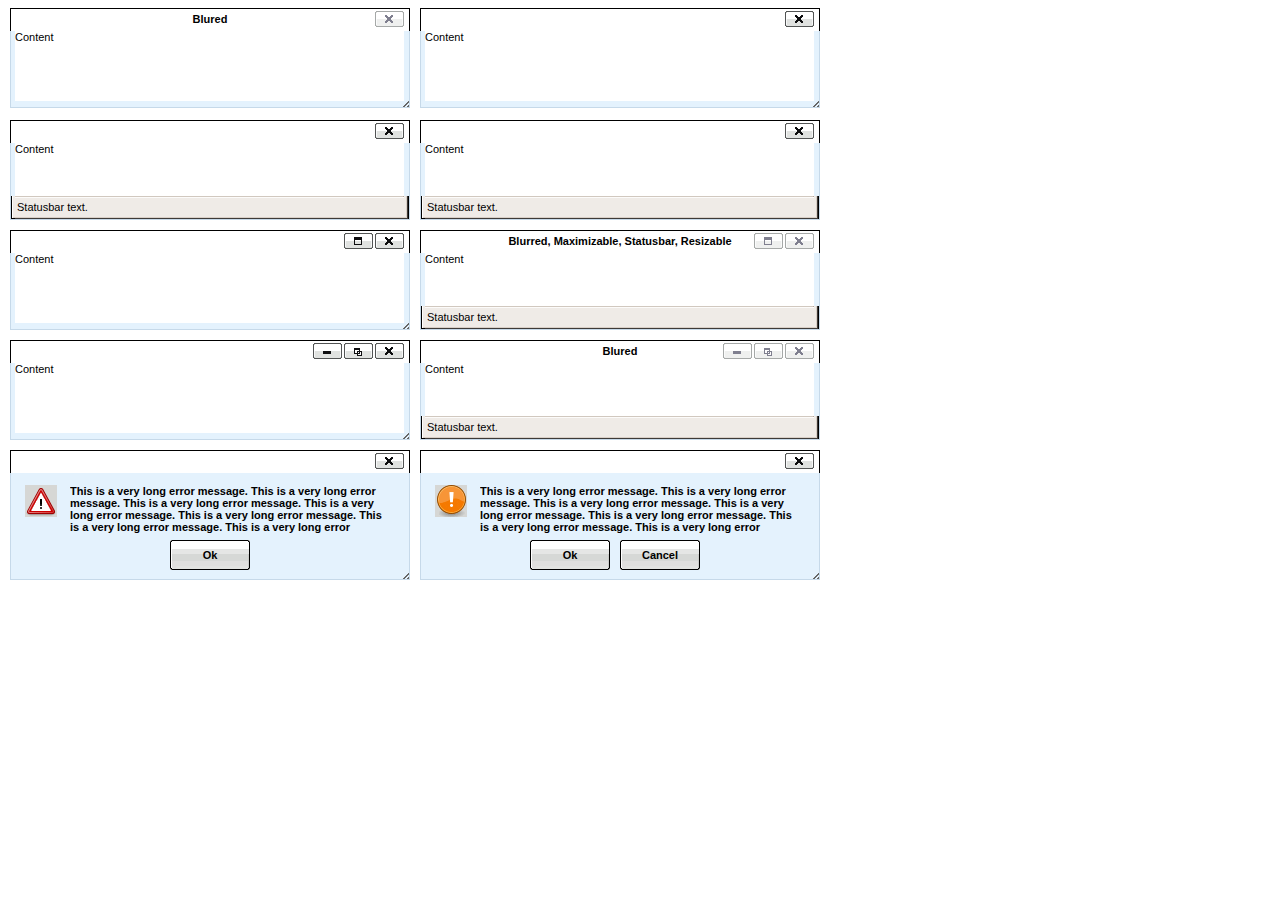
<file: internal/js/tinymce/plugins/inlinepopups/template.htm>
<!-- <!DOCTYPE html PUBLIC "-//W3C//DTD XHTML 1.0 Strict//EN" "http://www.w3.org/TR/xhtml1/DTD/xhtml1-strict.dtd"> -->
<html xmlns="http://www.w3.org/1999/xhtml">
<head>
<title>Template for dialogs</title>
<link rel="stylesheet" type="text/css" href="skins/clearlooks2/window.css?ver=327-1235" />
</head>
<body>

<div class="mceEditor">
	<div class="clearlooks2" style="width:400px; height:100px; left:10px;">
		<div class="mceWrapper">
			<div class="mceTop">
				<div class="mceLeft"></div>
				<div class="mceCenter"></div>
				<div class="mceRight"></div>
				<span>Blured</span>
			</div>

			<div class="mceMiddle">
				<div class="mceLeft"></div>
				<span>Content</span>
				<div class="mceRight"></div>
			</div>

			<div class="mceBottom">
				<div class="mceLeft"></div>
				<div class="mceCenter"></div>
				<div class="mceRight"></div>
				<span>Statusbar text.</span>
			</div>

			<a class="mceMove" href="#"></a>
			<a class="mceMin" href="#"></a>
			<a class="mceMax" href="#"></a>
			<a class="mceMed" href="#"></a>
			<a class="mceClose" href="#"></a>
			<a class="mceResize mceResizeN" href="#"></a>
			<a class="mceResize mceResizeS" href="#"></a>
			<a class="mceResize mceResizeW" href="#"></a>
			<a class="mceResize mceResizeE" href="#"></a>
			<a class="mceResize mceResizeNW" href="#"></a>
			<a class="mceResize mceResizeNE" href="#"></a>
			<a class="mceResize mceResizeSW" href="#"></a>
			<a class="mceResize mceResizeSE" href="#"></a>
		</div>
	</div>

	<div class="clearlooks2" style="width:400px; height:100px; left:420px;">
		<div class="mceWrapper mceMovable mceFocus">
			<div class="mceTop">
				<div class="mceLeft"></div>
				<div class="mceCenter"></div>
				<div class="mceRight"></div>
				<span>Focused</span>
			</div>

			<div class="mceMiddle">
				<div class="mceLeft"></div>
				<span>Content</span>
				<div class="mceRight"></div>
			</div>

			<div class="mceBottom">
				<div class="mceLeft"></div>
				<div class="mceCenter"></div>
				<div class="mceRight"></div>
				<span>Statusbar text.</span>
			</div>

			<a class="mceMove" href="#"></a>
			<a class="mceMin" href="#"></a>
			<a class="mceMax" href="#"></a>
			<a class="mceMed" href="#"></a>
			<a class="mceClose" href="#"></a>
			<a class="mceResize mceResizeN" href="#"></a>
			<a class="mceResize mceResizeS" href="#"></a>
			<a class="mceResize mceResizeW" href="#"></a>
			<a class="mceResize mceResizeE" href="#"></a>
			<a class="mceResize mceResizeNW" href="#"></a>
			<a class="mceResize mceResizeNE" href="#"></a>
			<a class="mceResize mceResizeSW" href="#"></a>
			<a class="mceResize mceResizeSE" href="#"></a>
		</div>
	</div>

	<div class="clearlooks2" style="width:400px; height:100px; left:10px; top:120px;">
		<div class="mceWrapper mceMovable mceFocus mceStatusbar">
			<div class="mceTop">
				<div class="mceLeft"></div>
				<div class="mceCenter"></div>
				<div class="mceRight"></div>
				<span>Statusbar</span>
			</div>

			<div class="mceMiddle">
				<div class="mceLeft"></div>
				<span>Content</span>
				<div class="mceRight"></div>
			</div>

			<div class="mceBottom">
				<div class="mceLeft"></div>
				<div class="mceCenter"></div>
				<div class="mceRight"></div>
				<span>Statusbar text.</span>
			</div>

			<a class="mceMove" href="#"></a>
			<a class="mceMin" href="#"></a>
			<a class="mceMax" href="#"></a>
			<a class="mceMed" href="#"></a>
			<a class="mceClose" href="#"></a>
			<a class="mceResize mceResizeN" href="#"></a>
			<a class="mceResize mceResizeS" href="#"></a>
			<a class="mceResize mceResizeW" href="#"></a>
			<a class="mceResize mceResizeE" href="#"></a>
			<a class="mceResize mceResizeNW" href="#"></a>
			<a class="mceResize mceResizeNE" href="#"></a>
			<a class="mceResize mceResizeSW" href="#"></a>
			<a class="mceResize mceResizeSE" href="#"></a>
		</div>
	</div>

	<div class="clearlooks2" style="width:400px; height:100px; left:420px; top:120px;">
		<div class="mceWrapper mceMovable mceFocus mceStatusbar mceResizable">
			<div class="mceTop">
				<div class="mceLeft"></div>
				<div class="mceCenter"></div>
				<div class="mceRight"></div>
				<span>Statusbar, Resizable</span>
			</div>

			<div class="mceMiddle">
				<div class="mceLeft"></div>
				<span>Content</span>
				<div class="mceRight"></div>
			</div>

			<div class="mceBottom">
				<div class="mceLeft"></div>
				<div class="mceCenter"></div>
				<div class="mceRight"></div>
				<span>Statusbar text.</span>
			</div>

			<a class="mceMove" href="#"></a>
			<a class="mceMin" href="#"></a>
			<a class="mceMax" href="#"></a>
			<a class="mceMed" href="#"></a>
			<a class="mceClose" href="#"></a>
			<a class="mceResize mceResizeN" href="#"></a>
			<a class="mceResize mceResizeS" href="#"></a>
			<a class="mceResize mceResizeW" href="#"></a>
			<a class="mceResize mceResizeE" href="#"></a>
			<a class="mceResize mceResizeNW" href="#"></a>
			<a class="mceResize mceResizeNE" href="#"></a>
			<a class="mceResize mceResizeSW" href="#"></a>
			<a class="mceResize mceResizeSE" href="#"></a>
		</div>
	</div>

	<div class="clearlooks2" style="width:400px; height:100px; left:10px; top:230px;">
		<div class="mceWrapper mceMovable mceFocus mceResizable mceMaximizable">
			<div class="mceTop">
				<div class="mceLeft"></div>
				<div class="mceCenter"></div>
				<div class="mceRight"></div>
				<span>Resizable, Maximizable</span>
			</div>

			<div class="mceMiddle">
				<div class="mceLeft"></div>
				<span>Content</span>
				<div class="mceRight"></div>
			</div>

			<div class="mceBottom">
				<div class="mceLeft"></div>
				<div class="mceCenter"></div>
				<div class="mceRight"></div>
				<span>Statusbar text.</span>
			</div>

			<a class="mceMove" href="#"></a>
			<a class="mceMin" href="#"></a>
			<a class="mceMax" href="#"></a>
			<a class="mceMed" href="#"></a>
			<a class="mceClose" href="#"></a>
			<a class="mceResize mceResizeN" href="#"></a>
			<a class="mceResize mceResizeS" href="#"></a>
			<a class="mceResize mceResizeW" href="#"></a>
			<a class="mceResize mceResizeE" href="#"></a>
			<a class="mceResize mceResizeNW" href="#"></a>
			<a class="mceResize mceResizeNE" href="#"></a>
			<a class="mceResize mceResizeSW" href="#"></a>
			<a class="mceResize mceResizeSE" href="#"></a>
		</div>
	</div>

	<div class="clearlooks2" style="width:400px; height:100px; left:420px; top:230px;">
		<div class="mceWrapper mceMovable mceStatusbar mceResizable mceMaximizable">
			<div class="mceTop">
				<div class="mceLeft"></div>
				<div class="mceCenter"></div>
				<div class="mceRight"></div>
				<span>Blurred, Maximizable, Statusbar, Resizable</span>
			</div>

			<div class="mceMiddle">
				<div class="mceLeft"></div>
				<span>Content</span>
				<div class="mceRight"></div>
			</div>

			<div class="mceBottom">
				<div class="mceLeft"></div>
				<div class="mceCenter"></div>
				<div class="mceRight"></div>
				<span>Statusbar text.</span>
			</div>

			<a class="mceMove" href="#"></a>
			<a class="mceMin" href="#"></a>
			<a class="mceMax" href="#"></a>
			<a class="mceMed" href="#"></a>
			<a class="mceClose" href="#"></a>
			<a class="mceResize mceResizeN" href="#"></a>
			<a class="mceResize mceResizeS" href="#"></a>
			<a class="mceResize mceResizeW" href="#"></a>
			<a class="mceResize mceResizeE" href="#"></a>
			<a class="mceResize mceResizeNW" href="#"></a>
			<a class="mceResize mceResizeNE" href="#"></a>
			<a class="mceResize mceResizeSW" href="#"></a>
			<a class="mceResize mceResizeSE" href="#"></a>
		</div>
	</div>

	<div class="clearlooks2" style="width:400px; height:100px; left:10px; top:340px;">
		<div class="mceWrapper mceMovable mceFocus mceResizable mceMaximized mceMinimizable mceMaximizable">
			<div class="mceTop">
				<div class="mceLeft"></div>
				<div class="mceCenter"></div>
				<div class="mceRight"></div>
				<span>Maximized, Maximizable, Minimizable</span>
			</div>

			<div class="mceMiddle">
				<div class="mceLeft"></div>
				<span>Content</span>
				<div class="mceRight"></div>
			</div>

			<div class="mceBottom">
				<div class="mceLeft"></div>
				<div class="mceCenter"></div>
				<div class="mceRight"></div>
				<span>Statusbar text.</span>
			</div>

			<a class="mceMove" href="#"></a>
			<a class="mceMin" href="#"></a>
			<a class="mceMax" href="#"></a>
			<a class="mceMed" href="#"></a>
			<a class="mceClose" href="#"></a>
			<a class="mceResize mceResizeN" href="#"></a>
			<a class="mceResize mceResizeS" href="#"></a>
			<a class="mceResize mceResizeW" href="#"></a>
			<a class="mceResize mceResizeE" href="#"></a>
			<a class="mceResize mceResizeNW" href="#"></a>
			<a class="mceResize mceResizeNE" href="#"></a>
			<a class="mceResize mceResizeSW" href="#"></a>
			<a class="mceResize mceResizeSE" href="#"></a>
		</div>
	</div>

	<div class="clearlooks2" style="width:400px; height:100px; left:420px; top:340px;">
		<div class="mceWrapper mceMovable mceStatusbar mceResizable mceMaximized mceMinimizable mceMaximizable">
			<div class="mceTop">
				<div class="mceLeft"></div>
				<div class="mceCenter"></div>
				<div class="mceRight"></div>
				<span>Blured</span>
			</div>

			<div class="mceMiddle">
				<div class="mceLeft"></div>
				<span>Content</span>
				<div class="mceRight"></div>
			</div>

			<div class="mceBottom">
				<div class="mceLeft"></div>
				<div class="mceCenter"></div>
				<div class="mceRight"></div>
				<span>Statusbar text.</span>
			</div>

			<a class="mceMove" href="#"></a>
			<a class="mceMin" href="#"></a>
			<a class="mceMax" href="#"></a>
			<a class="mceMed" href="#"></a>
			<a class="mceClose" href="#"></a>
			<a class="mceResize mceResizeN" href="#"></a>
			<a class="mceResize mceResizeS" href="#"></a>
			<a class="mceResize mceResizeW" href="#"></a>
			<a class="mceResize mceResizeE" href="#"></a>
			<a class="mceResize mceResizeNW" href="#"></a>
			<a class="mceResize mceResizeNE" href="#"></a>
			<a class="mceResize mceResizeSW" href="#"></a>
			<a class="mceResize mceResizeSE" href="#"></a>
		</div>
	</div>

	<div class="clearlooks2" style="width:400px; height:130px; left:10px; top:450px;">
		<div class="mceWrapper mceMovable mceFocus mceModal mceAlert">
			<div class="mceTop">
				<div class="mceLeft"></div>
				<div class="mceCenter"></div>
				<div class="mceRight"></div>
				<span>Alert</span>
			</div>

			<div class="mceMiddle">
				<div class="mceLeft"></div>
				<span>
					This is a very long error message. This is a very long error message.
					This is a very long error message. This is a very long error message.
					This is a very long error message. This is a very long error message.
					This is a very long error message. This is a very long error message.
					This is a very long error message. This is a very long error message.
					This is a very long error message. This is a very long error message.
				</span>
				<div class="mceRight"></div>
				<div class="mceIcon"></div>
			</div>

			<div class="mceBottom">
				<div class="mceLeft"></div>
				<div class="mceCenter"></div>
				<div class="mceRight"></div>
			</div>

			<a class="mceMove" href="#"></a>
			<a class="mceButton mceOk" href="#">Ok</a>
			<a class="mceClose" href="#"></a>
		</div>
	</div>

	<div class="clearlooks2" style="width:400px; height:130px; left:420px; top:450px;">
		<div class="mceWrapper mceMovable mceFocus mceModal mceConfirm">
			<div class="mceTop">
				<div class="mceLeft"></div>
				<div class="mceCenter"></div>
				<div class="mceRight"></div>
				<span>Confirm</span>
			</div>

			<div class="mceMiddle">
				<div class="mceLeft"></div>
				<span>
					This is a very long error message. This is a very long error message.
					This is a very long error message. This is a very long error message.
					This is a very long error message. This is a very long error message.
					This is a very long error message. This is a very long error message.
					This is a very long error message. This is a very long error message.
					This is a very long error message. This is a very long error message.
					</span>
				<div class="mceRight"></div>
				<div class="mceIcon"></div>
			</div>

			<div class="mceBottom">
				<div class="mceLeft"></div>
				<div class="mceCenter"></div>
				<div class="mceRight"></div>
			</div>

			<a class="mceMove" href="#"></a>
			<a class="mceButton mceOk" href="#">Ok</a>
			<a class="mceButton mceCancel" href="#">Cancel</a>
			<a class="mceClose" href="#"></a>
		</div>
	</div>
</div>

</body>
</html>
</file>
<file: internal/js/tinymce/plugins/inlinepopups/skins/clearlooks2/window.css>
/* Clearlooks 2 */
/* Reset */
.clearlooks2, .clearlooks2 div, .clearlooks2 span, .clearlooks2 a {vertical-align:baseline; text-align:left; position:absolute; border:0; padding:0; margin:0; background:transparent; font-family:Arial,Verdana; font-size:11px; color:#000; text-decoration:none; font-weight:normal; width:auto; height:auto; overflow:hidden; display:block;}

/* General */
.clearlooks2 {position:absolute; direction:ltr}
.clearlooks2 .mceWrapper {position:static}
.mceEventBlocker {position:fixed; left:0; top:0; background:url(img/horizontal.gif) no-repeat 0 -75px; width:100%; height:100%}
.clearlooks2 .mcePlaceHolder {border:1px solid #000; background:#888; top:0; left:0; opacity:0.5; -ms-filter:'alpha(opacity=50)'; filter:alpha(opacity=50)}
.clearlooks2_modalBlocker {position:fixed; left:0; top:0; width:100%; height:100%; background:#FFF; opacity:0.6; -ms-filter:'alpha(opacity=60)'; filter:alpha(opacity=60); display:none}

/* Top */
.clearlooks2 .mceTop, 
.clearlooks2 .mceTop div {
	top:0; 
	width:100%; 
	height:23px
}
.clearlooks2 .mceTop .mceLeft {
	width:55%; 
	background-image: none;
	border-style: solid none none solid;
	border-width: 1px;
}
.clearlooks2 .mceTop .mceCenter {
}
.clearlooks2 .mceTop .mceRight {
	right:0; 
	width:55%; 
	height:23px; 
	background-image: none;
	border-style: solid solid none none;
	border-width: 1px;
}
.clearlooks2 .mceTop span {
	width:100%;
	font: 12px/20px bold "Lucida Grande","Lucida Sans Unicode",Tahoma,Verdana,sans-serif;
	text-align:center; 
	vertical-align:middle; 
	line-height:23px; 
	font-weight:bold;
}
.clearlooks2 .mceFocus .mceTop .mceLeft {
	background-image: none;
	border-style: solid none none solid;
	border-width: 1px;
}
.clearlooks2 .mceFocus .mceTop .mceCenter {
}
.clearlooks2 .mceFocus .mceTop .mceRight {
	background-image: none;
	border-style: solid solid none none;
	border-width: 1px;
}
.clearlooks2 .mceFocus .mceTop span {
color:#FFF
}

/* Middle */
.clearlooks2 .mceMiddle, .clearlooks2 .mceMiddle div {top:0}
.clearlooks2 .mceMiddle {width:100%; height:100%; clip:rect(23px auto auto auto)}
.clearlooks2 .mceMiddle .mceLeft {left:0; width:5px; height:100%; background:#E4F2FD;border-left:1px solid #c6d9e9}
.clearlooks2 .mceMiddle span {top:23px; left:5px; width:100%; height:100%; background:#FFF}
.clearlooks2 .mceMiddle .mceRight {right:0; width:5px; height:100%; background:#E4F2FD;border-right:1px solid #c6d9e9}

/* Bottom */
.clearlooks2 .mceBottom, .clearlooks2 .mceBottom div {height:6px}
.clearlooks2 .mceBottom {left:0; bottom:0; width:100%;background:#E4F2FD;border-bottom:1px solid #c6d9e9}
.clearlooks2 .mceBottom div {top:0}
.clearlooks2 .mceBottom .mceLeft {left:0; width:5px; background:#E4F2FD  ;border-left:1px solid #c6d9e9}
.clearlooks2 .mceBottom .mceCenter {left:5px; width:100%}
.clearlooks2 .mceBottom .mceRight {right:0; width:6px; background:#E4F2FD url(img/drag.gif) no-repeat;border-right:1px solid #c6d9e9}
.clearlooks2 .mceBottom span {display:none}
.clearlooks2 .mceStatusbar .mceBottom, .clearlooks2 .mceStatusbar .mceBottom div {height:23px}
.clearlooks2 .mceStatusbar .mceBottom .mceLeft {background:url(img/corners.gif) -29px 0}
.clearlooks2 .mceStatusbar .mceBottom .mceCenter {background:url(img/horizontal.gif) 0 -52px}
.clearlooks2 .mceStatusbar .mceBottom .mceRight {background:url(img/corners.gif) -24px 0}
.clearlooks2 .mceStatusbar .mceBottom span {display:block; left:7px; font-family:Arial, Verdana; font-size:11px; line-height:23px}

/* Actions */
.clearlooks2 a {width:29px; height:16px; top:3px}
.clearlooks2 .mceClose {right:6px; background:url(img/buttons.gif) -87px 0}
.clearlooks2 .mceMin {display:none; right:68px; background:url(img/buttons.gif) 0 0}
.clearlooks2 .mceMed {display:none; right:37px; background:url(img/buttons.gif) -29px 0}
.clearlooks2 .mceMax {display:none; right:37px; background:url(img/buttons.gif) -58px 0}
.clearlooks2 .mceMove {display:none;width:100%;cursor:move;background:url(img/corners.gif) no-repeat -100px -100px}
.clearlooks2 .mceMovable .mceMove {display:block}
.clearlooks2 .mceFocus .mceClose {right:6px; background:url(img/buttons.gif) -87px -16px}
.clearlooks2 .mceFocus .mceMin {right:68px; background:url(img/buttons.gif) 0 -16px}
.clearlooks2 .mceFocus .mceMed {right:37px; background:url(img/buttons.gif) -29px -16px}
.clearlooks2 .mceFocus .mceMax {right:37px; background:url(img/buttons.gif) -58px -16px}
.clearlooks2 .mceFocus .mceClose:hover {right:6px; background:url(img/buttons.gif) -87px -32px}
.clearlooks2 .mceFocus .mceClose:hover {right:6px; background:url(img/buttons.gif) -87px -32px}
.clearlooks2 .mceFocus .mceMin:hover {right:68px; background:url(img/buttons.gif) 0 -32px}
.clearlooks2 .mceFocus .mceMed:hover {right:37px; background:url(img/buttons.gif) -29px -32px}
.clearlooks2 .mceFocus .mceMax:hover {right:37px; background:url(img/buttons.gif) -58px -32px}

/* Resize */
.clearlooks2 .mceResize {top:auto; left:auto; display:none; width:5px; height:5px; background:url(img/horizontal.gif) no-repeat 0 -75px}
.clearlooks2 .mceResizable .mceResize {display:block}
.clearlooks2 .mceResizable .mceMin, .clearlooks2 .mceMax {display:none}
.clearlooks2 .mceMinimizable .mceMin {display:block}
.clearlooks2 .mceMaximizable .mceMax {display:block}
.clearlooks2 .mceMaximized .mceMed {display:block}
.clearlooks2 .mceMaximized .mceMax {display:none}
.clearlooks2 a.mceResizeN {top:0; left:0; width:100%; cursor:n-resize}
.clearlooks2 a.mceResizeNW {top:0; left:0; cursor:nw-resize}
.clearlooks2 a.mceResizeNE {top:0; right:0; cursor:ne-resize}
.clearlooks2 a.mceResizeW {top:0; left:0; height:100%; cursor:w-resize}
.clearlooks2 a.mceResizeE {top:0; right:0; height:100%; cursor:e-resize}
.clearlooks2 a.mceResizeS {bottom:0; left:0; width:100%; cursor:s-resize}
.clearlooks2 a.mceResizeSW {bottom:0; left:0; cursor:sw-resize}
.clearlooks2 a.mceResizeSE {bottom:0; right:0; cursor:se-resize}

/* Alert/Confirm */
.clearlooks2 .mceButton {font-weight:bold; bottom:10px; width:80px; height:30px; background:url(img/button.gif); line-height:30px; vertical-align:middle; text-align:center; outline:0}
.clearlooks2 .mceMiddle .mceIcon {left:15px; top:35px; width:32px; height:32px}
.clearlooks2 .mceAlert .mceMiddle span, .clearlooks2 .mceConfirm .mceMiddle span {background:transparent;left:60px; top:35px; width:320px; height:50px; font-weight:bold; overflow:auto; white-space:normal}
.clearlooks2 a:hover {font-weight:bold}
.clearlooks2 .mceAlert .mceMiddle, .clearlooks2 .mceConfirm .mceMiddle {background:#E4F2FD}
.clearlooks2 .mceAlert .mceOk {left:50%; top:auto; margin-left: -40px}
.clearlooks2 .mceAlert .mceIcon {background:url(img/alert.gif)}
.clearlooks2 .mceConfirm .mceOk {left:50%; top:auto; margin-left: -90px}
.clearlooks2 .mceConfirm .mceCancel {left:50%; top:auto}
.clearlooks2 .mceConfirm .mceIcon {background:url(img/confirm.gif)}
</file>
